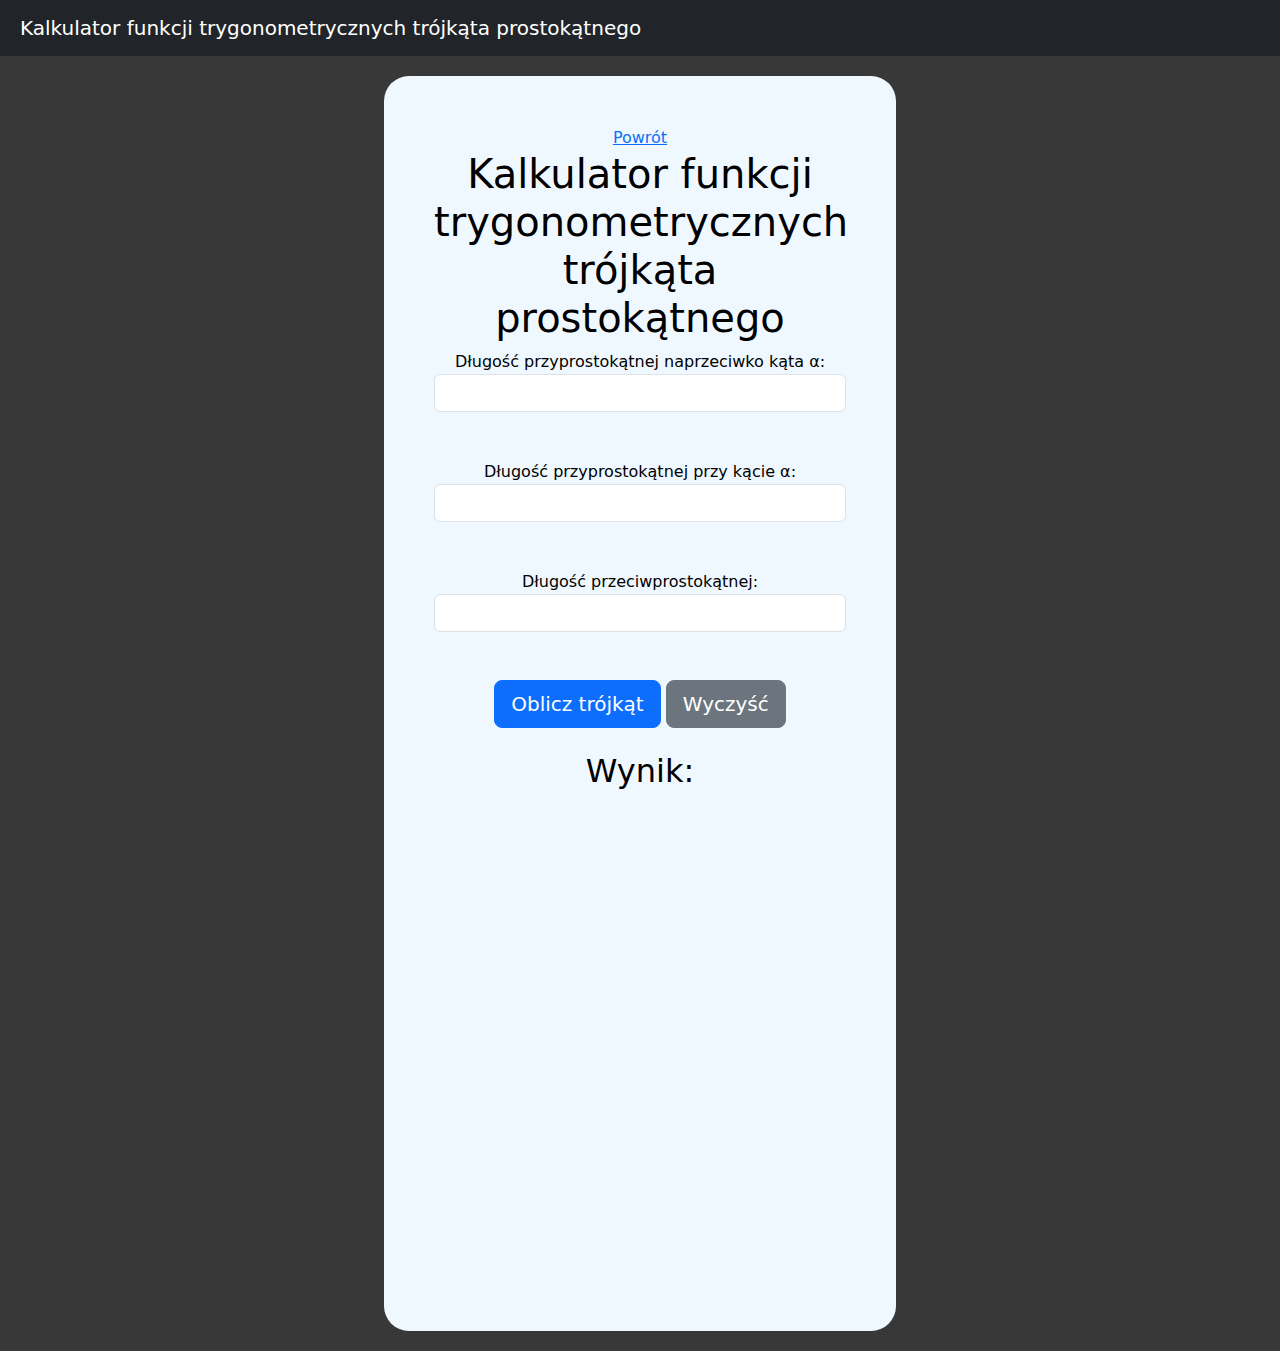
<file: index.html>
<!DOCTYPE html>
<html lang="pl-PL">
<head>
    <meta charset="UTF-8">
    <meta name="viewport" content="width=device-width, initial-scale=1.0">
    <title>Kalkulator sinus</title>
    <script src="script.js"></script>
    <link rel="stylesheet" href="https://cdn.jsdelivr.net/npm/bootstrap@5.3.0/dist/css/bootstrap.min.css">
    <link rel="stylesheet" href="style.css">
</head>
<body>
    <nav class="navbar navbar-dark bg-dark">
        <a class="navbar-brand" href="#">Kalkulator funkcji trygonometrycznych trójkąta prostokątnego</a>
    </nav>
    <div class="main">
        <a href="../index.html">Powrót</a><br>
        <h1>Kalkulator funkcji trygonometrycznych trójkąta prostokątnego</h1>
        <a>Długość przyprostokątnej naprzeciwko kąta α:</a>
        <input type="text" class="form-control" aria-label="Large" aria-describedby="inputGroup-sizing-sm" id="a">
        <br><br>
        <a>Długość przyprostokątnej przy kącie α:</a>
        <input type="text" class="form-control" aria-label="Large" aria-describedby="inputGroup-sizing-sm" id="b">
        <br><br>
        <a>Długość przeciwprostokątnej:</a>
        <input type="text" class="form-control" aria-label="Large" aria-describedby="inputGroup-sizing-sm" id="c">
        <br><br>
        <button type="button" class="btn btn-primary btn-lg" Onclick="trojkat()" name="trojkat" value="Oblicz sin">Oblicz trójkąt</button>
        <button type="button" class="btn btn-secondary btn-lg" Onclick="wyczysc()">Wyczyść</button><br><br>
        <h2>Wynik:</h2>
        
        <canvas id="myCanvas" width="300" height="300"></canvas>
        <p id="alfaWynik"></p>
        <p id="sinWynik"><br>
        <p id="cosWynik"><br>
        <p id="obwWynik"><br>
        <p id="poleWynik"><br>
    </div>





    
</body>
</html>
</file>
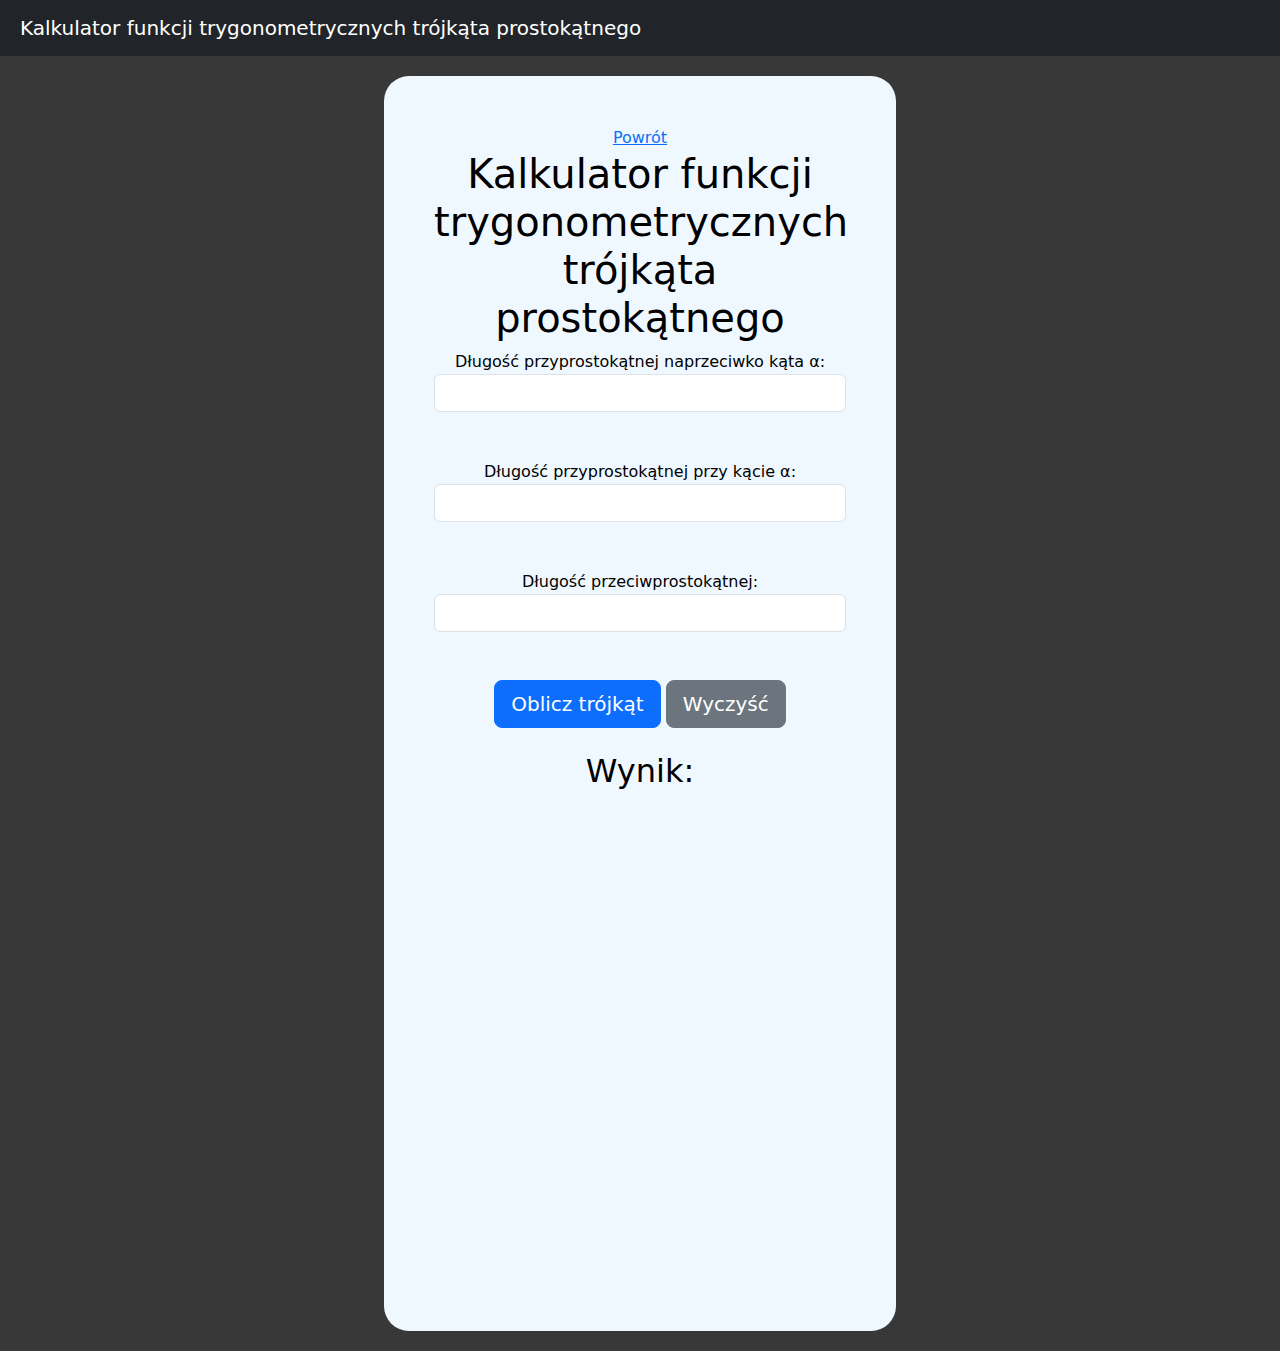
<file: trojkat.html>
<!DOCTYPE html>
<html lang="pl-PL">
<head>
    <meta charset="UTF-8">
    <meta name="viewport" content="width=device-width, initial-scale=1.0">
    <title>Kalkulator sinus</title>
    <script src="script.js"></script>
    <link rel="stylesheet" href="https://cdn.jsdelivr.net/npm/bootstrap@5.3.0/dist/css/bootstrap.min.css">
    <link rel="stylesheet" href="style.css">
</head>
<body>
    <nav class="navbar navbar-dark bg-dark">
        <a class="navbar-brand" href="#">Kalkulator funkcji trygonometrycznych trójkąta prostokątnego</a>
    </nav>
    <div class="main">
        <a href="../index.html">Powrót</a><br>
        <h1>Kalkulator funkcji trygonometrycznych trójkąta prostokątnego</h1>
        <a>Długość przyprostokątnej naprzeciwko kąta α:</a>
        <input type="text" class="form-control" aria-label="Large" aria-describedby="inputGroup-sizing-sm" id="a">
        <br><br>
        <a>Długość przyprostokątnej przy kącie α:</a>
        <input type="text" class="form-control" aria-label="Large" aria-describedby="inputGroup-sizing-sm" id="b">
        <br><br>
        <a>Długość przeciwprostokątnej:</a>
        <input type="text" class="form-control" aria-label="Large" aria-describedby="inputGroup-sizing-sm" id="c">
        <br><br>
        <button type="button" class="btn btn-primary btn-lg" Onclick="trojkat()" name="trojkat" value="Oblicz sin">Oblicz trójkąt</button>
        <button type="button" class="btn btn-secondary btn-lg" Onclick="wyczysc()">Wyczyść</button><br><br>
        <h2>Wynik:</h2>
        
        <canvas id="myCanvas" width="300" height="300"></canvas>
        <p id="alfaWynik"></p>
        <p id="sinWynik"><br>
        <p id="cosWynik"><br>
        <p id="obwWynik"><br>
        <p id="poleWynik"><br>
    </div>





    
</body>
</html>
</file>
<file: style.css>
body {
    padding-bottom: 20px;
    background-color: rgb(56, 56, 56);
    color:aliceblue;
  }
  
  .navbar {
    margin-bottom: 20px;
    
  }
  .navbar-brand{
    margin-left:20px;
  }
  .main{
    width: 40%;
    margin-left: 30%;
    background-color: aliceblue;
    color:black;
    padding:50px;
    border-radius: 25px;
    text-align: center;
  }
  .wiecejInfo{
    text-align: center;
  }
  .footer {
    position: fixed;
    left: 0;
    bottom: 0;
    width: 100%;
    background-color: rgb(51, 51, 51);
    color: white;
    text-align: center;
  }
</file>
